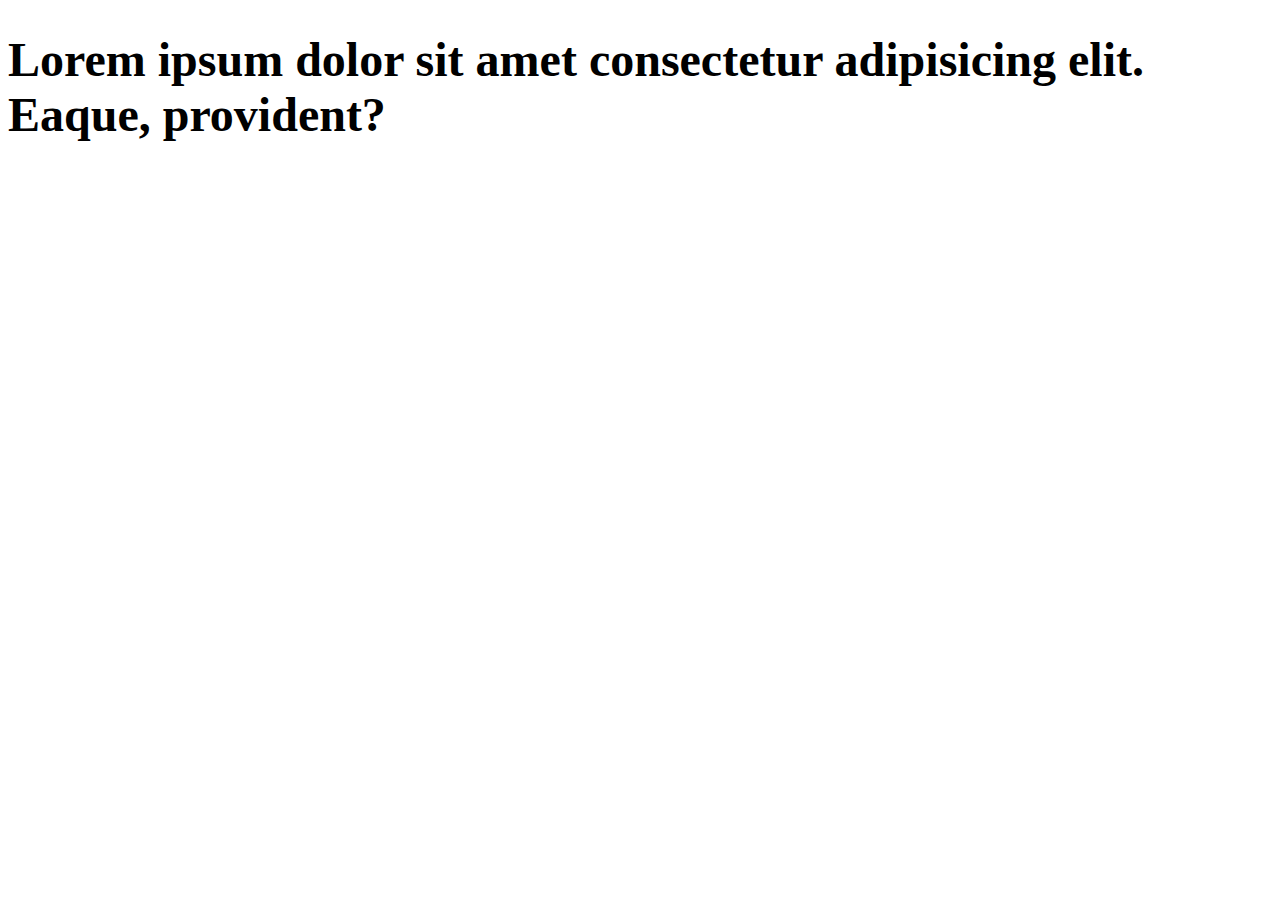
<file: hmtl/dom.html>
<!DOCTYPE html>
<html lang="en">
  <head>
    <meta charset="UTF-8" />
    <meta http-equiv="X-UA-Compatible" content="IE=edge" />
    <meta name="viewport" content="width=device-width, initial-scale=1" />
    <title>Document</title>
  </head>
  <body>
    <style>
      h1 {
        font-size: 0.8rem;
      }
      @media only screen and (min-width: 576px) {
        h1 {
          font-size: 1rem;
        }
      }
      @media only screen and (min-width: 768px) {
        h1 {
          font-size: 1.5rem;
        }
      }
      @media only screen and (min-width: 992px) {
        h1 {
          font-size: 2rem;
        }
      }
      @media only screen and (min-width: 1200px) {
        h1 {
          font-size: 3rem;
        }
      }
    </style>
    <div class="box">
      <h1>
        Lorem ipsum dolor sit amet consectetur adipisicing elit. Eaque,
        provident?
      </h1>
    </div>
  </body>
</html>
</file>
